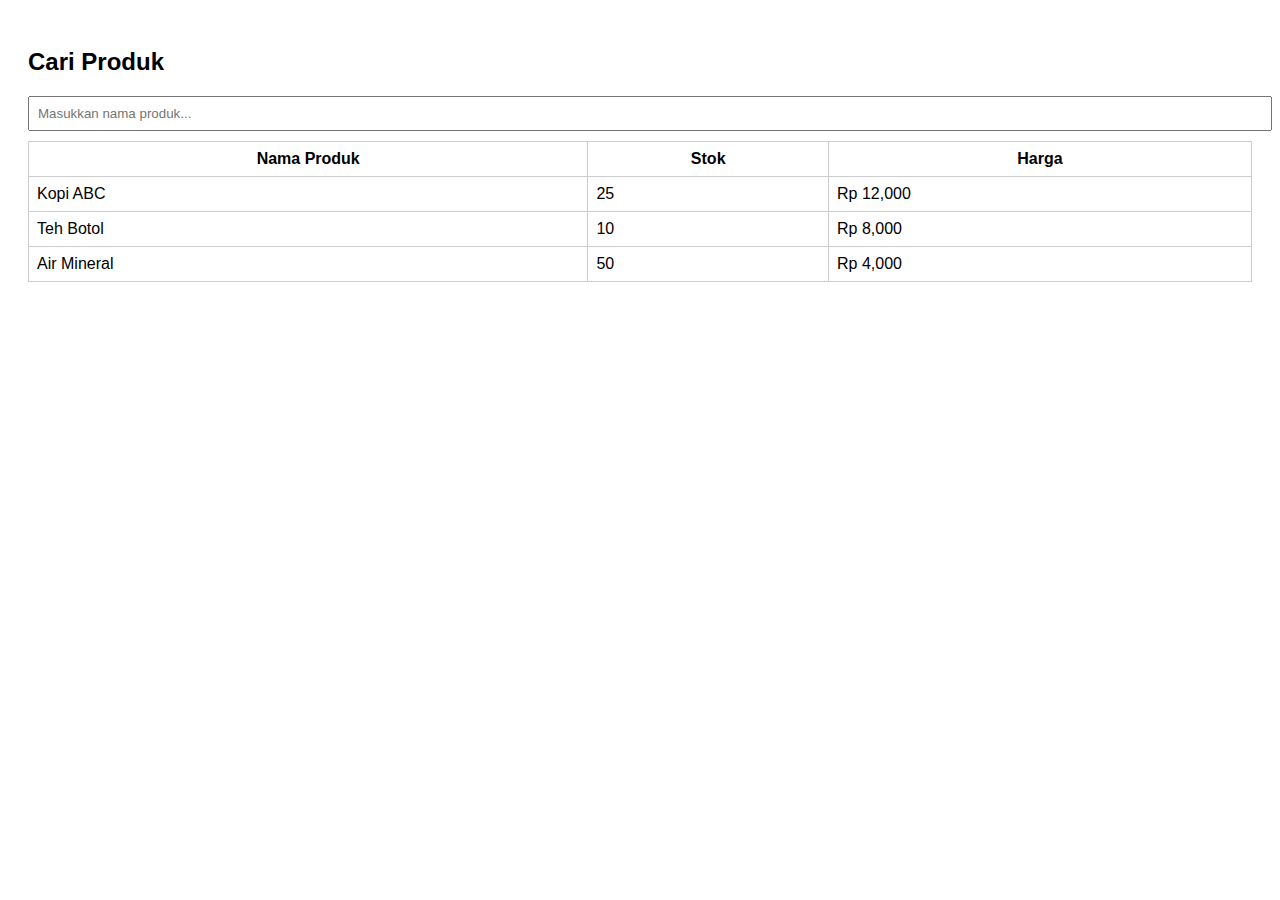
<file: stock.html>
<!DOCTYPE html>
<html>
<head>
  <meta name="viewport" content="width=device-width, initial-scale=1.0">
  <title>Stock & Harga Checker</title>
  <style>
    body { font-family: sans-serif; padding: 20px; }
    input { width: 100%; padding: 8px; margin-bottom: 10px; }
    table { width: 100%; border-collapse: collapse; }
    th, td { padding: 8px; border: 1px solid #ccc; }
  </style>
</head>
<body>
  <h2>Cari Produk</h2>
  <input type="text" id="search" placeholder="Masukkan nama produk..." onkeyup="filterData()">
  <table id="dataTable">
    <thead>
      <tr>
        <th>Nama Produk</th>
        <th>Stok</th>
        <th>Harga</th>
      </tr>
    </thead>
    <tbody id="tableBody">
      <!-- Data akan dimasukkan di sini -->
    </tbody>
  </table>

  <script>
    // Contoh data (bisa diganti load dari CSV/Excel)
    const data = [
      {nama: "Kopi ABC", stok: 25, harga: 12000},
      {nama: "Teh Botol", stok: 10, harga: 8000},
      {nama: "Air Mineral", stok: 50, harga: 4000}
    ];

    const tableBody = document.getElementById("tableBody");
    function displayData(filtered = data) {
      tableBody.innerHTML = "";
      filtered.forEach(item => {
        const row = `<tr>
                      <td>${item.nama}</td>
                      <td>${item.stok}</td>
                      <td>Rp ${item.harga.toLocaleString()}</td>
                    </tr>`;
        tableBody.innerHTML += row;
      });
    }

    function filterData() {
      const keyword = document.getElementById("search").value.toLowerCase();
      const filtered = data.filter(item => item.nama.toLowerCase().includes(keyword));
      displayData(filtered);
    }

    displayData(); // Load awal
  </script>
</body>
</html>
</file>
